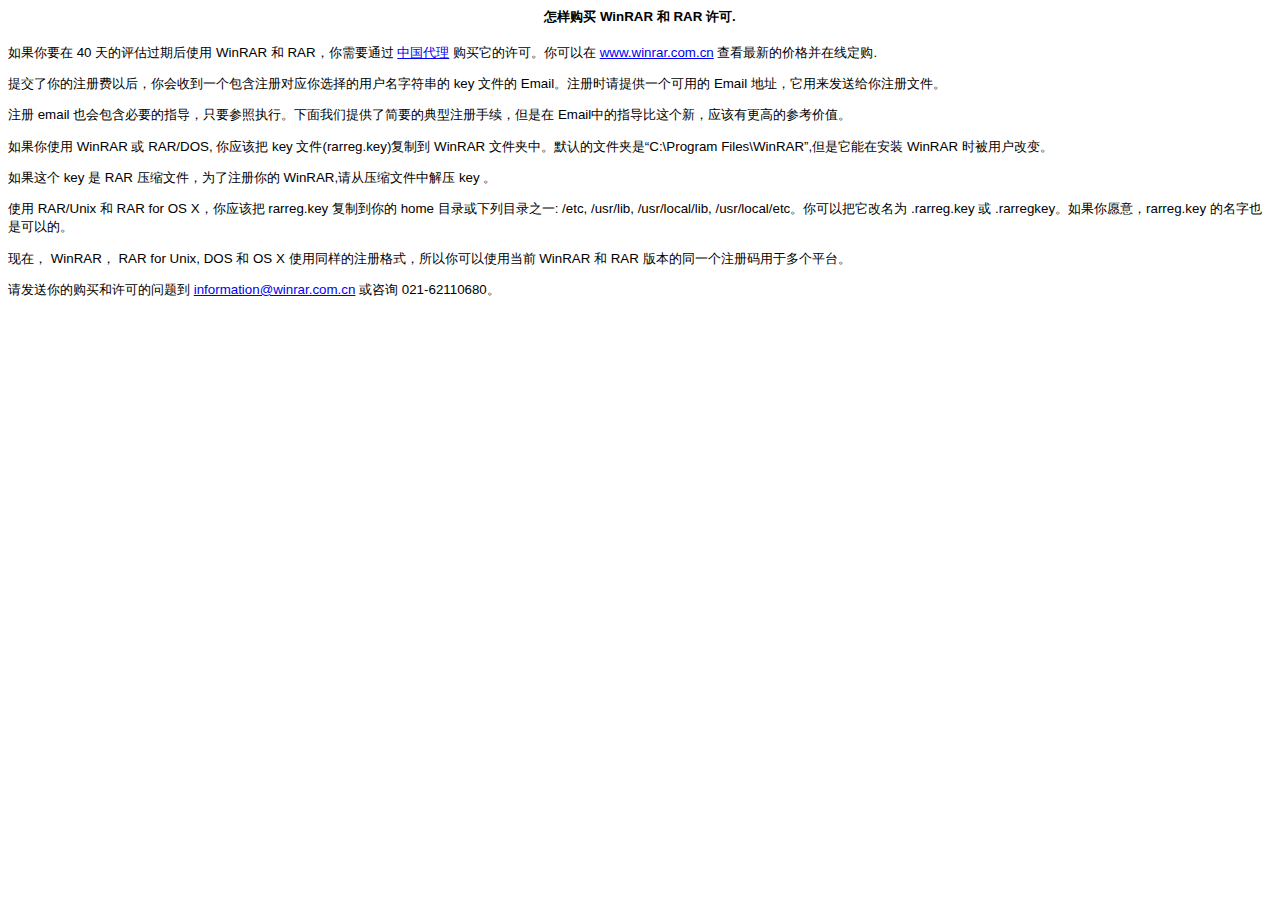
<file: 木马/WinRAR/Order.htm>
<html>
<head>
<title>�������� WinRAR �� RAR</title>
<meta http-equiv="Content-Type" content="text/html; charset=gb2312">
</head>
<STYLE type="text/css">
BODY {
	FONT-SIZE: 12px;
	FONT-FAMILY: "Verdana", "Arial", "����";
}
</STYLE>
<script type="text/javascript">
<!--
function px(addr)
{
  for (I=0;I<addr.length;I++)
    if (addr.charAt(I)=='z' && I+1<addr.length && addr.charAt(I+1)=='y')
      I++
    else
      document.write(addr.charAt(I));
}

function mx(addr,text)
{
  document.write("<a href=\"mailto:");
  px(addr);
  document.write("\">");
  px(text);
  document.write("<\a>");
}
//-->
</script>

<style type="text/css">
body,td {font-family: "Arial",serif; font-size: smaller;}
.header { background-color: #e0d8c0; font-weight: bold;}
.thinbox { border: 1px solid #e0d8c0; border-collapse: collapse; }
.thinbox td { border: 0px; padding-left: 12px;}
.pricebox { border: 1px solid #e0d8c0; border-collapse: collapse; }
.pricebox td { padding-left: 40px;padding-right: 10px;}
</style>

<body bgcolor="#ffffff">

<h4 align="center">�������� WinRAR �� RAR ����.</h4>

<p>�����Ҫ�� 40 ����������ں�ʹ�� WinRAR �� RAR������Ҫͨ�� <a href="http://www.winrar.com.cn"> �й�����</a> 
  �����������ɡ�������� <a href="http://www.winrar.com.cn">www.winrar.com.cn</a> �鿴���µļ۸����߶���.</p>

<p>�ύ�����ע����Ժ�����յ�һ������ע���Ӧ��ѡ����û����ַ����� key �ļ��� Email��ע��ʱ���ṩһ�����õ� Email ��ַ�����������͸���ע���ļ���</p>

<p>ע�� email Ҳ�������Ҫ��ָ����ֻҪ����ִ�С����������ṩ�˼�Ҫ�ĵ���ע�������������� Email�е�ָ��������£�Ӧ���и��ߵĲο���ֵ��</p>

<p>�����ʹ�� WinRAR �� RAR/DOS, ��Ӧ�ð� key �ļ�(rarreg.key)���Ƶ� WinRAR �ļ����С�Ĭ�ϵ��ļ����ǡ�C:\Program 
  Files\WinRAR��,���������ڰ�װ WinRAR ʱ���û��ı䡣</p>

<p>������ key �� RAR ѹ���ļ���Ϊ��ע����� WinRAR,���ѹ���ļ��н�ѹ key ��</p>

<p>ʹ�� RAR/Unix �� RAR for OS X����Ӧ�ð� rarreg.key ���Ƶ���� home Ŀ¼������Ŀ¼֮һ: /etc, /usr/lib, 
  /usr/local/lib, /usr/local/etc������԰�������Ϊ .rarreg.key �� .rarregkey�������Ը�⣬rarreg.key 
  ������Ҳ�ǿ��Եġ�</p>
<p>���ڣ� WinRAR�� RAR for Unix, DOS �� OS X ʹ��ͬ����ע���ʽ�����������ʹ�õ�ǰ WinRAR �� RAR �汾��ͬһ��ע�������ڶ��ƽ̨��</p>
<p>�뷢����Ĺ�������ɵ����⵽
<script type="text/javascript"><!--
mx("information@winrazyr.com.cn","information@winrazyr.com.cn");//--></script><noscript>
information&#x40;xwinrar.com.cn (please remove all x)</noscript>
����ѯ 021-62110680�� 
</body>
</html>
</file>
